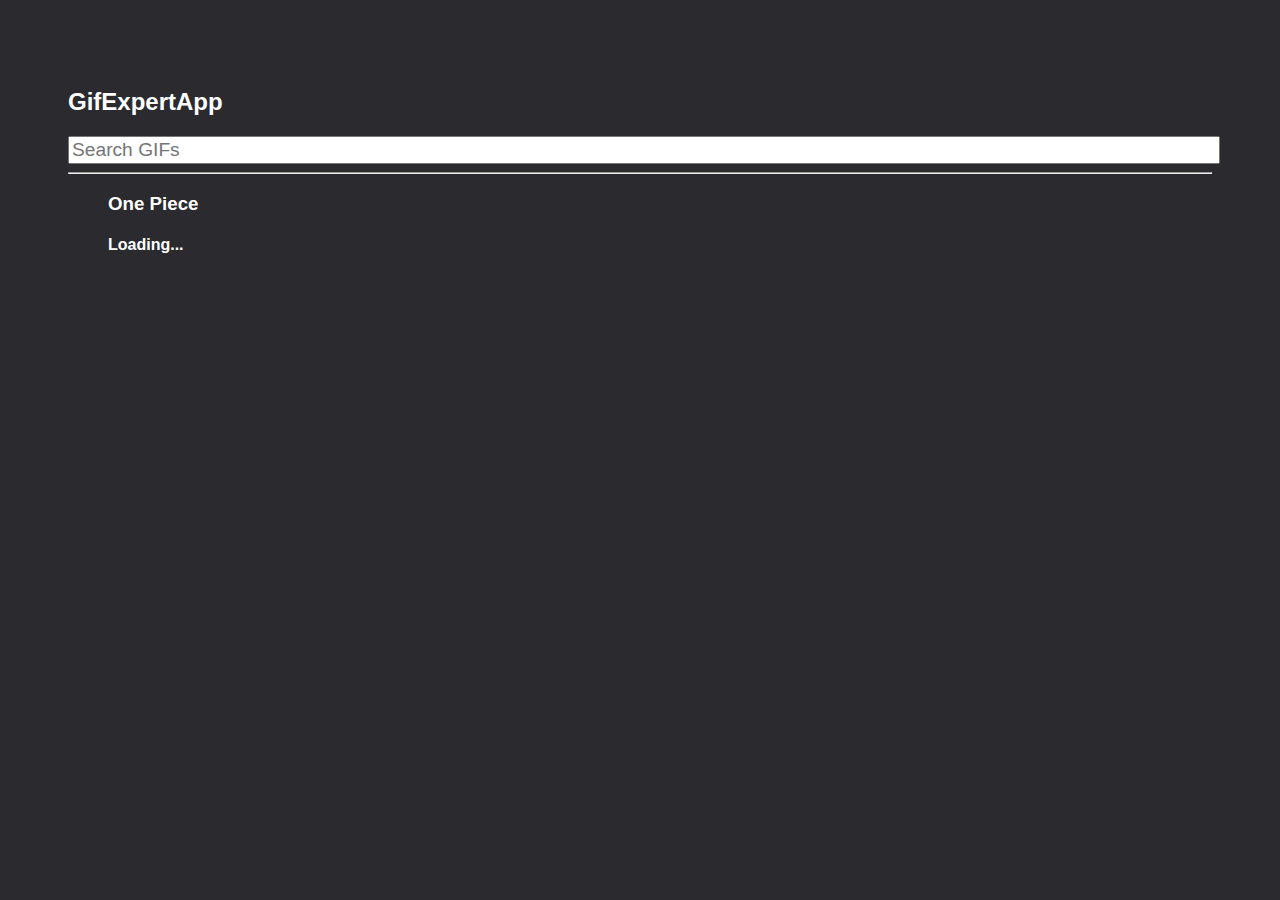
<file: docs/index.html>
<!doctype html>
<html lang="en">

<head>
    <meta charset="utf-8" />
    <link rel="icon" href="./favicon.ico" />
    <meta name="viewport" content="width=device-width,initial-scale=1" />
    <meta name="theme-color" content="#000000" />
    <meta name="description" content="Web site created using create-react-app" />
    <link rel="apple-touch-icon" href="./logo192.png" />
    <link rel="manifest" href="./manifest.json" />
    <link rel="stylesheet" href="https://cdnjs.cloudflare.com/ajax/libs/animate.css/4.1.1/animate.min.css" />
    <title>GifExpert</title>
    <script defer="defer" src="./static/js/main.a1153c6a.js"></script>
    <link href="./static/css/main.f10ef173.css" rel="stylesheet">
</head>

<body><noscript>You need to enable JavaScript to run this app.</noscript>
    <div id="root"></div>
</body>

</html>
</file>
<file: docs/static/css/main.f10ef173.css>
*{font-family:Arial,Helvetica,sans-serif}body{background-color:#2a2a2f;color:#fff;padding:60px}input{font-size:1.2rem;width:100%}.card-grid{display:flex;flex-direction:row;flex-wrap:wrap}.card{align-content:center;border:1px solid grey;border-radius:6px;margin-bottom:10px;margin-right:10px;overflow:hidden}.card p{padding:5px;text-align:center}.card img{max-height:200px}
/*# sourceMappingURL=main.f10ef173.css.map*/
</file>
